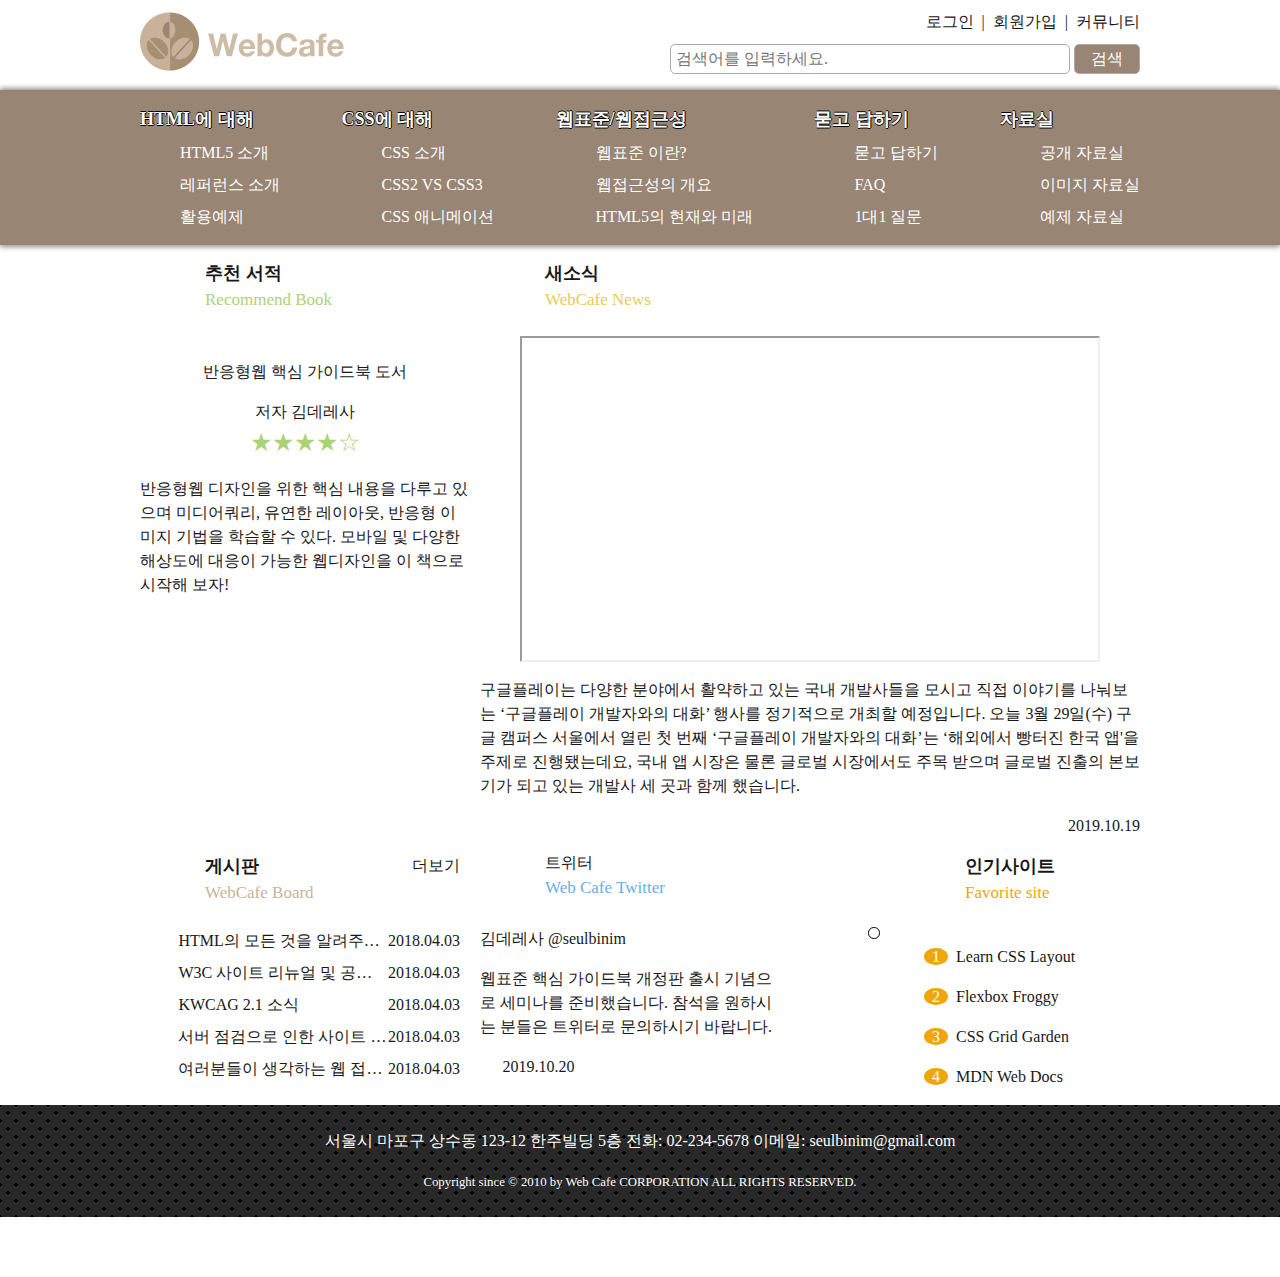
<file: index.html>
<!DOCTYPE html>
<html lang="ko-KR">

<head>
  <meta charset="UTF-8">
  <meta name="viewport" content="width=device-width, initial-scale=1.0">
  <meta http-equiv="X-UA-Compatible" content="ie=edge">
  <title>반응형 웹</title>
  <link href='//spoqa.github.io/spoqa-han-sans/css/SpoqaHanSans-kr.css' rel='stylesheet' type='text/css'>
  <link rel="stylesheet" href="css/fonts.css">
  <link rel="stylesheet" href="css/normalize.css">
  <link rel="stylesheet" href="./css/style.css">
  <!-- <link rel="stylesheet" href="./css/float.css">  -->
  <!-- <link rel="stylesheet" href="./css/grid.css"> -->
  <script src="./js/jquery.min.js" defer></script>
  <script src="./js/menu.js" defer></script>

</head>

<body>
  <div class="container">
    <header class="header">
      <h1 class="logo"><a href="./index.html"><img src="./images/rwd-logo.png" alt="Web Cafe"></a></h1>
      <ul class="member">
        <li><a href="#">로그인</a><span class="bar" aria-hidden="true">|</span></li>
        <li><a href="#">회원가입</a><span class="bar" aria-hidden="true">|</span></li>
        <li><a href="#">커뮤니티</a></li>
      </ul>
      <form action="https://formspree.io/hyang081245@gmail.com" method="POST" class="search">
        <fieldset>
          <legend>검색</legend>
          <input type="search" aria-label="검색어" name="search" required placeholder="검색어를 입력하세요.">
          <button type="submit" class="btn-search">검색</button>
        </fieldset>
      </form>
    </header>

    <nav class="navigation">
      <h2 class="a11y-hidden">메인 메뉴</h2>
      <button class="btn-menubar" aria-label="메뉴열기">
        <span class="menubar menubar-top"></span>
        <span class="menubar menubar-middle"></span>
        <span class="menubar menubar-bottom"></span>
      </button>
      <ul class="menu">
        <li class="menu-list">
          <a href="#" class=" menu-item">HTML에 대해</a>
          <ul class="sub-menu">
            <li><a href="#">HTML5 소개</a></li>
            <li><a href="#">레퍼런스 소개</a></li>
            <li><a href="#">활용예제</a></li>
          </ul>
        </li>
        <li class="menu-list">
          <a class="menu-item">CSS에 대해</a>
          <ul class="sub-menu">
            <li><a href="#">CSS 소개</a></li>
            <li><a href="#">CSS2 VS CSS3</a></li>
            <li><a href="#">CSS 애니메이션</a></li>
          </ul>
        </li>
        <li class="menu-list">
          <a class="menu-item">웹표준/웹접근성</a>
          <ul class="sub-menu">
            <li><a href="#">웹표준 이란?</a></li>
            <li><a href="#">웹접근성의 개요</a></li>
            <li><a href="#">HTML5의 현재와 미래</a></li>
          </ul>
        </li>
        <li class="menu-list">
          <a class="menu-item">묻고 답하기</a>
          <ul class="sub-menu">
            <li><a href="#">묻고 답하기</a></li>
            <li><a href="#">FAQ</a></li>
            <li><a href="#">1대1 질문</a></li>
          </ul>
        </li>
        <li class="menu-list">
          <a class="menu-item">자료실</a>
          <ul class="sub-menu">
            <li><a href="#">공개 자료실</a></li>
            <li><a href="#">이미지 자료실</a></li>
            <li><a href="#">예제 자료실</a></li>
          </ul>
        </li>
      </ul>
    </nav>

    <main class="main">
      <section class="book">
        <h2 class="book-heading ir">
          추천 서적
          <span class="en-block point-color-green">
            Recommend Book
          </span>
        </h2>
        <figure class="book-cover">
          <img class="responsive" src="images/book_rwd.jpg" alt="" aria-labelledby="book-cover-caption" />
          <figcaption id="book-cover-caption">
            반응형웹 핵심 가이드북 도서
          </figcaption>
        </figure>
        <dl class="book-detail">
          <dt>저자</dt>
          <dd>김데레사</dd>
          <dt class="a11y-hidden">평점</dt>
          <dd class="point-color-green" aria-label="5점 만점에 4점">
            <span aria-hidden="true">★★★★☆</span>
          </dd>
        </dl>
        <p class="recommend">
          반응형웹 디자인을 위한 핵심 내용을 다루고 있으며 미디어쿼리, 유연한
          레이아웃, 반응형 이미지 기법을 학습할 수 있다. 모바일 및 다양한
          해상도에 대응이 가능한 웹디자인을 이 책으로 시작해 보자!
        </p>
      </section>

      <section class="news">
        <h2 class="news-heading ir ir-news">
          새소식 <span class="en-block point-color-yellow">WebCafe News</span>
        </h2>
        <figure class="news-video-container">
          <!-- <video class="news-video responsive" poster="media/poster.jpg" controls>
                    <source src="media/stories.mp4" type="video/mp4" />
                    <track
                      src="media/stories-en.vtt"
                      kind="captions"
                      srclang="en"
                      label="English Caption"
                    />
                  </video> -->
          <div class="iframe-container video-16-9">
            <iframe class="iframe-video" src="https://www.youtube.com/embed/0Jw7OBkkfzo" allowfullscreen></iframe>
          </div>
          <figcaption class="a11y-hidden">구글 개발자 이야기</figcaption>
        </figure>
        <p class="news-summary">
          구글플레이는 다양한 분야에서 활약하고 있는 국내 개발사들을 모시고 직접
          이야기를 나눠보는 ‘구글플레이 개발자와의 대화’ 행사를 정기적으로
          개최할 예정입니다. 오늘 3월 29일(수) 구글 캠퍼스 서울에서 열린 첫 번째
          ‘구글플레이 개발자와의 대화’는 ‘해외에서 빵터진 한국 앱'을 주제로
          진행됐는데요, 국내 앱 시장은 물론 글로벌 시장에서도 주목 받으며 글로벌
          진출의 본보기가 되고 있는 개발사 세 곳과 함께 했습니다.
        </p>
        <time class="news-date icon-calendar" datetime="2019-10-19T14:03:23">
          2019.10.19
        </time>
      </section>


      <section class="board">
        <h2 class="board-heading ir ir-board">
          <span id="board"> 게시판</span>
          <span class="en-block point-color-brown">WebCafe Board</span>
        </h2>
        <ul class="board-list">
          <li class="icon-star">
            <a href="#">HTML의 모든 것을 알려주마 샘플 활용법</a>
            <time datetime="2018-04-04T12:34:12">2018.04.03</time>
          </li>
          <li class="icon-star">
            <a href="#">W3C 사이트 리뉴얼 및 공지사항</a>
            <time datetime="2018-04-04T12:34:12">2018.04.03</time>
          </li>
          <li class="icon-star">
            <a href="#">KWCAG 2.1 소식</a>
            <time datetime="2018-04-04T12:34:12">2018.04.03</time>
          </li>
          <li class="icon-star">
            <a href="#">서버 점검으로 인한 사이트 이용안내 입니다.</a>
            <time datetime="2018-04-04T12:34:12">2018.04.03</time>
          </li>
          <li class="icon-star">
            <a href="#">여러분들이 생각하는 웹 접근성에 대해 이야기를 나누어 봅시다.</a>
            <time datetime="2018-04-04T12:34:12">2018.04.03</time>
          </li>
        </ul>
        <a href="#" class="board-more" aria-labelledby="board" title="게시판으로 이동">
          <span class=" icon-plus point-color-brown" aria-hidden="true"></span>더보기</a>
      </section>


      <section class="favorite">
        <h2 class="favorite-heading ir ir-favorite">인기사이트
          <span class="en-block point-color-orange">Favorite site</span>
        </h2>
        <ol class="favorite-list">
          <li><a href="http://ko.learnlayout.com/" target="_blank" title="새창으로 열립니다.">Learn CSS Layout <span
                class="icon-link-ext" aria-hidden="true"></span></a></li>
          <li><a href="http://flexboxfroggy.com/" target="_blank" title="새창으로 열립니다.">Flexbox Froggy <span
                class="icon-link-ext" aria-hidden="true"></span></a></li>
          <li><a href="http://cssgridgarden.com" target="_blank" title="새창으로 열립니다.">CSS Grid Garden <span
                class="icon-link-ext" aria-hidden="true"></span></a></li>
          <li><a href="https://developer.mozilla.org/ko/" target="_blank" title="새창으로 열립니다.">MDN Web Docs <span
                class="icon-link-ext" aria-hidden="true"></span></a></li>
        </ol>
      </section>

      <article class="twitter">

        <h2 class="twitter-headig ir ir-twitter">
          트위터
          <span class="en-block point-color-skyblue">
            Web Cafe Twitter
          </span>
        </h2>
        <div class="twitter-content">
          <dl class="twitter-user">
            <dt class="a11y-hidden">사용자 이름</dt>
            <dd class="twitter-user-name">김데레사</dd>
            <dt class="a11y-hidden">사용자 아이디</dt>
            <dd class="twitter-user-id"><a href="https://twitter.com/@naradesign">@seulbinim</a></dd>
          </dl>
          <figure class="twitter-user-profile">
            <img src="./images/seulbinim.jpg" alt="김데레사" class="responsive circle-photo">
          </figure>
          <p class="twitter-summary">
            웹표준 핵심 가이드북 개정판 출시 기념으로 세미나를 준비했습니다.
            참석을 원하시는 분들은 트위터로 문의하시기 바랍니다.
          </p>
          <time class="twitter-date icon-calendar" datetime="2019-10-20T10:49:17">2019.10.20</time>
        </div>
      </article>
    </main>
    <footer class="footer">
      <address class="address">
        <span>서울시 마포구 상수동 123-12 한주빌딩 5층</span>
        <span>전화: <a href="tel:022345678">02-234-5678</a></span>
        <span>이메일:
          <a href="mailto:seulbinim@gmail.com?subject=문의사항">seulbinim@gmail.com</a></span>
      </address>
      <small class="copyright">
        Copyright since &copy; 2010 by Web Cafe CORPORATION ALL RIGHTS RESERVED.
      </small>
    </footer>
  </div>

</body>

</html>
</file>
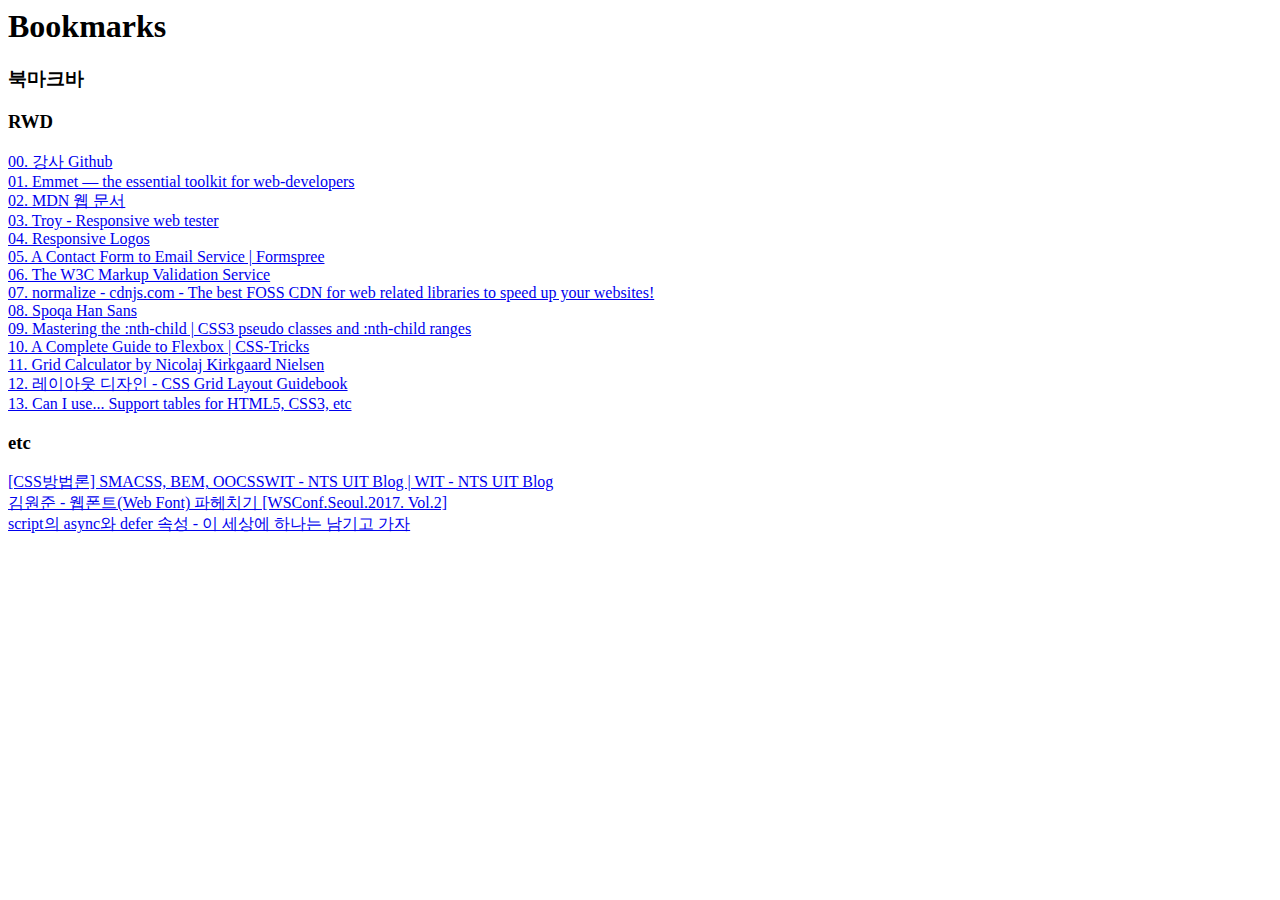
<file: bookmarks.html>
<!DOCTYPE NETSCAPE-Bookmark-file-1>
<!-- This is an automatically generated file.
     It will be read and overwritten.
     DO NOT EDIT! -->
<META HTTP-EQUIV="Content-Type" CONTENT="text/html; charset=UTF-8">
<TITLE>Bookmarks</TITLE>
<H1>Bookmarks</H1>
<DL><p>
    <DT><H3 ADD_DATE="1563756101" LAST_MODIFIED="1563768630" PERSONAL_TOOLBAR_FOLDER="true">북마크바</H3>
    <DL><p>
        <DT><H3 ADD_DATE="1563761244" LAST_MODIFIED="1563942139">RWD</H3>
        <DL><p>
            <DT><A HREF="https://github.com/seulbinim" ADD_DATE="1563761257" ICON="[data-uri]">00. 강사 Github</A>
            <DT><A HREF="https://emmet.io/" ADD_DATE="1563769778" ICON="[data-uri]">01. Emmet — the essential toolkit for web-developers</A>
            <DT><A HREF="https://developer.mozilla.org/ko/" ADD_DATE="1563770226" ICON="[data-uri]">02. MDN 웹 문서</A>
            <DT><A HREF="http://troy.labs.daum.net/" ADD_DATE="1563770446" ICON="[data-uri]">03. Troy - Responsive web tester</A>
            <DT><A HREF="http://responsivelogos.co.uk/" ADD_DATE="1563773575" ICON="[data-uri]">04. Responsive Logos</A>
            <DT><A HREF="https://formspree.io/" ADD_DATE="1563778447" ICON="[data-uri]">05. A Contact Form to Email Service | Formspree</A>
            <DT><A HREF="https://validator.w3.org/" ADD_DATE="1563778905" ICON="[data-uri]">06. The W3C Markup Validation Service</A>
            <DT><A HREF="https://cdnjs.com/libraries/normalize" ADD_DATE="1563779696" ICON="[data-uri]">07. normalize - cdnjs.com - The best FOSS CDN for web related libraries to speed up your websites!</A>
            <DT><A HREF="https://spoqa.github.io/spoqa-han-sans/ko-KR/" ADD_DATE="1563782945" ICON="[data-uri]">08. Spoqa Han Sans</A>
            <DT><A HREF="http://nthmaster.com/" ADD_DATE="1563848822">09. Mastering the :nth-child | CSS3 pseudo classes and :nth-child ranges</A>
            <DT><A HREF="https://css-tricks.com/snippets/css/a-guide-to-flexbox/" ADD_DATE="1563856909" ICON="[data-uri]">10. A Complete Guide to Flexbox | CSS-Tricks</A>
            <DT><A HREF="http://gridcalculator.dk/" ADD_DATE="1563941500" ICON="[data-uri]">11. Grid Calculator by Nicolaj Kirkgaard Nielsen</A>
            <DT><A HREF="https://uid.gitbook.io/css-grid/" ADD_DATE="1563942054" ICON="[data-uri]">12. 레이아웃 디자인 - CSS Grid Layout Guidebook</A>
            <DT><A HREF="https://caniuse.com/" ADD_DATE="1563942139" ICON="[data-uri]">13. Can I use... Support tables for HTML5, CSS3, etc</A>
        </DL><p>
        <DT><H3 ADD_DATE="1563768627" LAST_MODIFIED="1563941500">etc</H3>
        <DL><p>
            <DT><A HREF="https://wit.nts-corp.com/2015/04/16/3538" ADD_DATE="1563768630">[CSS방법론] SMACSS, BEM, OOCSSWIT - NTS UIT Blog | WIT - NTS UIT Blog</A>
            <DT><A HREF="https://www.slideshare.net/wsconf/web-font-wsconfseoul2017-vol2?qid=e026bf99-c1f5-4b4d-a59c-b1207004c779&v=&b=&from_search=1" ADD_DATE="1563783510" ICON="[data-uri]">김원준 - 웹폰트(Web Font) 파헤치기 [WSConf.Seoul.2017. Vol.2]</A>
            <DT><A HREF="https://blog.asamaru.net/2017/05/04/script-async-defer/" ADD_DATE="1563869286" ICON="[data-uri]">script의 async와 defer 속성 - 이 세상에 하나는 남기고 가자</A>
        </DL><p>
    </DL><p>
</DL><p>
</file>
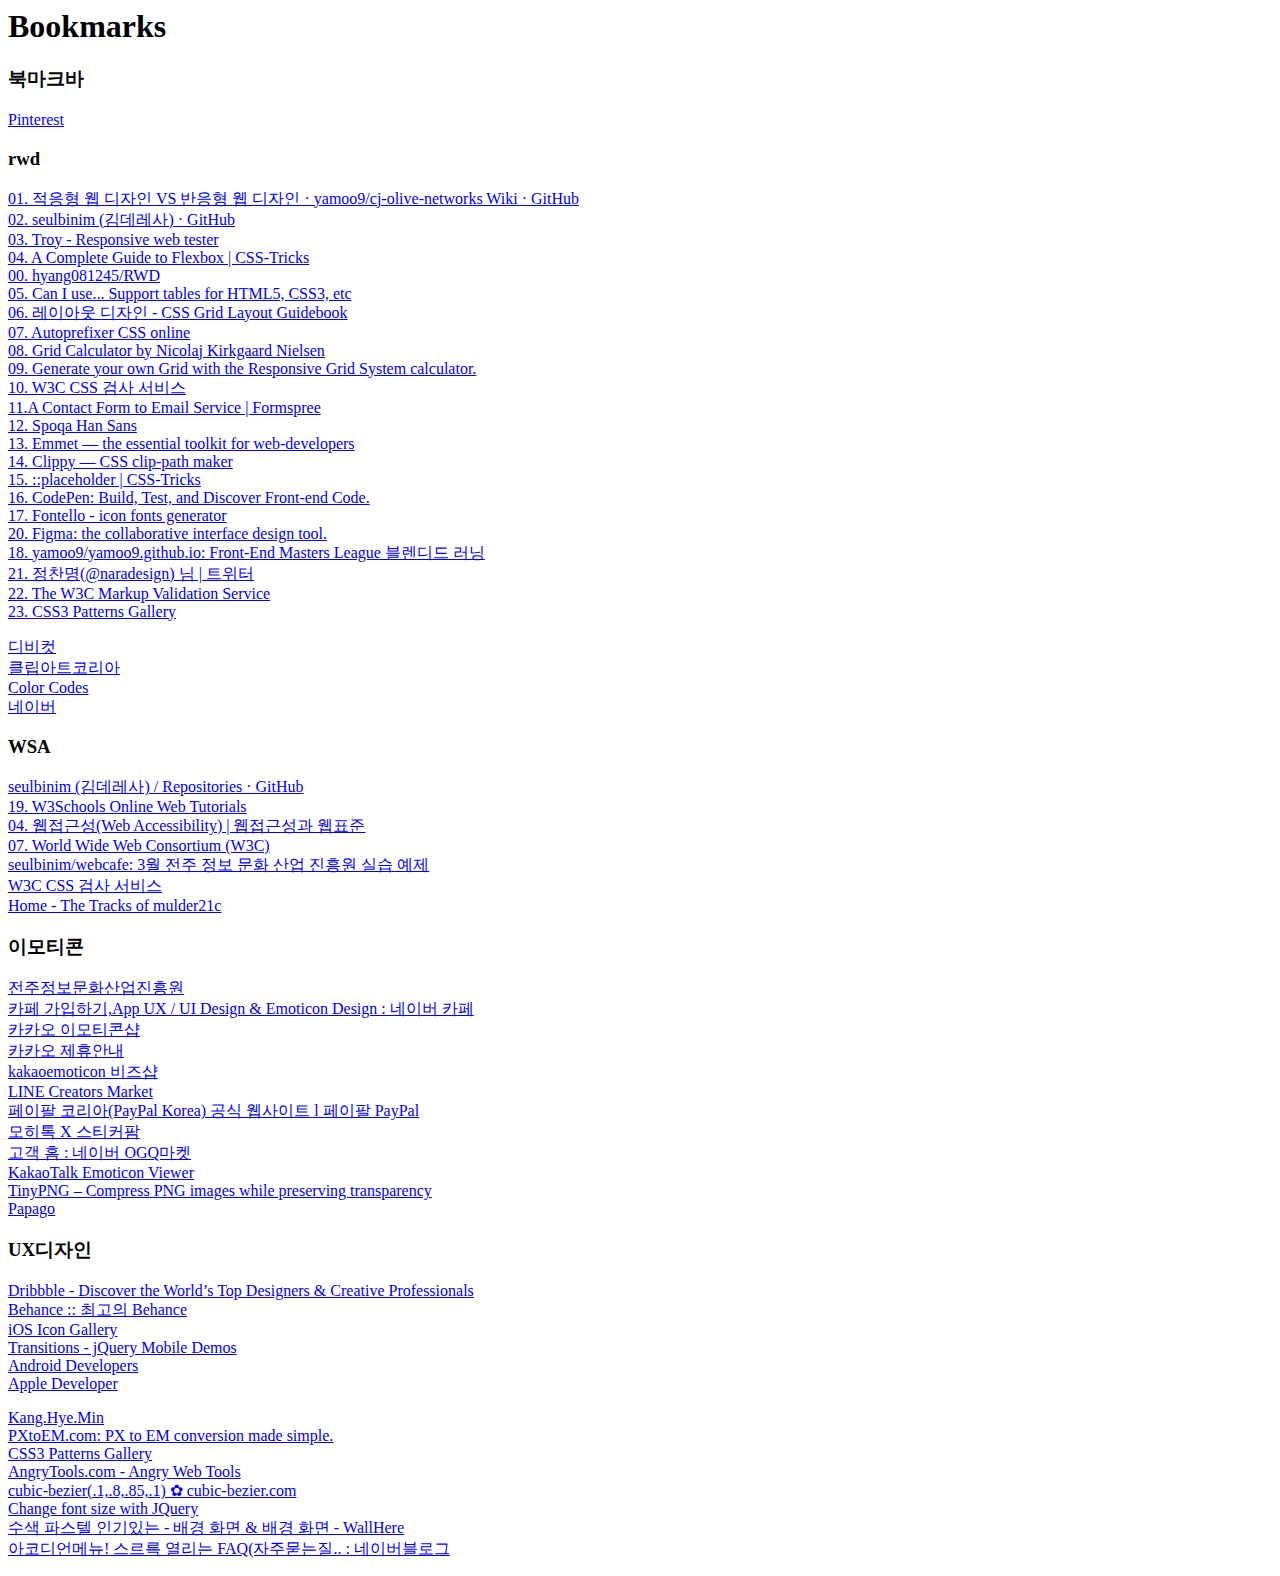
<file: bookmarks_19. 10. 20..html>
<!DOCTYPE NETSCAPE-Bookmark-file-1>
<!-- This is an automatically generated file.
     It will be read and overwritten.
     DO NOT EDIT! -->
<META HTTP-EQUIV="Content-Type" CONTENT="text/html; charset=UTF-8">
<TITLE>Bookmarks</TITLE>
<H1>Bookmarks</H1>
<DL><p>
    <DT><H3 ADD_DATE="1552104077" LAST_MODIFIED="1570261216" PERSONAL_TOOLBAR_FOLDER="true">북마크바</H3>
    <DL><p>
        <DT><A HREF="https://www.pinterest.co.kr/search/pins/?q=%ED%99%88%ED%8E%98%EC%9D%B4%EC%A7%80&rs=typed&term_meta[]=%ED%99%88%ED%8E%98%EC%9D%B4%EC%A7%80%7Ctyped" ADD_DATE="1539847308" ICON="[data-uri]">Pinterest</A>
        <DT><H3 ADD_DATE="1570250336" LAST_MODIFIED="1571543565">rwd</H3>
        <DL><p>
            <DT><A HREF="https://github.com/yamoo9/cj-olive-networks/wiki/%EC%A0%81%EC%9D%91%ED%98%95-%EC%9B%B9-%EB%94%94%EC%9E%90%EC%9D%B8-VS-%EB%B0%98%EC%9D%91%ED%98%95-%EC%9B%B9-%EB%94%94%EC%9E%90%EC%9D%B8" ADD_DATE="1570250345" ICON="[data-uri]">01. 적응형 웹 디자인 VS 반응형 웹 디자인 · yamoo9/cj-olive-networks Wiki · GitHub</A>
            <DT><A HREF="https://github.com/seulbinim" ADD_DATE="1570252932" ICON="[data-uri]">02. seulbinim (김데레사) · GitHub</A>
            <DT><A HREF="http://troy.labs.daum.net/" ADD_DATE="1570261216" ICON="[data-uri]">03. Troy - Responsive web tester</A>
            <DT><A HREF="https://css-tricks.com/snippets/css/a-guide-to-flexbox/" ADD_DATE="1570264005" ICON="[data-uri]">04. A Complete Guide to Flexbox | CSS-Tricks</A>
            <DT><A HREF="https://github.com/hyang081245/RWD" ADD_DATE="1570266643" ICON="[data-uri]">00. hyang081245/RWD</A>
            <DT><A HREF="https://caniuse.com/" ADD_DATE="1570327051" ICON="[data-uri]">05. Can I use... Support tables for HTML5, CSS3, etc</A>
            <DT><A HREF="https://uid.gitbook.io/css-grid/" ADD_DATE="1570328264" ICON="[data-uri]">06. 레이아웃 디자인 - CSS Grid Layout Guidebook</A>
            <DT><A HREF="https://autoprefixer.github.io/" ADD_DATE="1570333374" ICON="[data-uri]">07. Autoprefixer CSS online</A>
            <DT><A HREF="http://gridcalculator.dk/#/1600/8/24/0" ADD_DATE="1570335235" ICON="[data-uri]">08. Grid Calculator by Nicolaj Kirkgaard Nielsen</A>
            <DT><A HREF="http://www.responsivegridsystem.com/calculator/" ADD_DATE="1570335335" ICON="[data-uri]">09. Generate your own Grid with the Responsive Grid System calculator.</A>
            <DT><A HREF="https://jigsaw.w3.org/css-validator/" ADD_DATE="1570336609" ICON="[data-uri]">10. W3C CSS 검사 서비스</A>
            <DT><A HREF="https://formspree.io/" ADD_DATE="1552782969" ICON="[data-uri]">11.A Contact Form to Email Service | Formspree</A>
            <DT><A HREF="https://spoqa.github.io/spoqa-han-sans/ko-KR/" ADD_DATE="1570862647" ICON="[data-uri]">12. Spoqa Han Sans</A>
            <DT><A HREF="https://emmet.io/" ADD_DATE="1570865747" ICON="[data-uri]">13. Emmet — the essential toolkit for web-developers</A>
            <DT><A HREF="https://bennettfeely.com/clippy/" ADD_DATE="1570867011" ICON="[data-uri]">14. Clippy — CSS clip-path maker</A>
            <DT><A HREF="https://css-tricks.com/almanac/selectors/p/placeholder/" ADD_DATE="1570868953" ICON="[data-uri]">15. ::placeholder | CSS-Tricks</A>
            <DT><A HREF="https://codepen.io/" ADD_DATE="1570938265" ICON="[data-uri]">16. CodePen: Build, Test, and Discover Front-end Code.</A>
            <DT><A HREF="http://fontello.com/" ADD_DATE="1570940551" ICON="[data-uri]">17. Fontello - icon fonts generator</A>
            <DT><A HREF="https://www.figma.com/" ADD_DATE="1571458751" ICON="[data-uri]">20. Figma: the collaborative interface design tool.</A>
            <DT><A HREF="https://github.com/yamoo9/yamoo9.github.io" ADD_DATE="1571459324" ICON="[data-uri]">18. yamoo9/yamoo9.github.io: Front-End Masters League 블렌디드 러닝</A>
            <DT><A HREF="https://twitter.com/@naradesign" ADD_DATE="1571535840" ICON="[data-uri]">21. 정찬명(@naradesign) 님 | 트위터</A>
            <DT><A HREF="https://validator.w3.org/" ADD_DATE="1552783875" ICON="[data-uri]">22. The W3C Markup Validation Service</A>
            <DT><A HREF="https://leaverou.github.io/css3patterns/" ADD_DATE="1571543565">23. CSS3 Patterns Gallery</A>
        </DL><p>
        <DT><A HREF="https://www.dbcut.com/bbs/index.php" ADD_DATE="1540775462">디비컷</A>
        <DT><A HREF="http://www.clipartkorea.co.kr/main/index.php" ADD_DATE="1545875792" ICON="[data-uri]">클립아트코리아</A>
        <DT><A HREF="https://html-color-codes.info/" ADD_DATE="1549850970" ICON="[data-uri]">Color Codes</A>
        <DT><A HREF="https://www.naver.com/" ADD_DATE="1549946152" ICON="[data-uri]">네이버</A>
        <DT><H3 ADD_DATE="1552105004" LAST_MODIFIED="1552796200">WSA</H3>
        <DL><p>
            <DT><A HREF="https://github.com/seulbinim?tab=repositories" ADD_DATE="1552104979" ICON="[data-uri]">seulbinim (김데레사) / Repositories · GitHub</A>
            <DT><A HREF="https://www.w3schools.com/" ADD_DATE="1552114432" ICON="[data-uri]">19. W3Schools Online Web Tutorials</A>
            <DT><A HREF="https://seulbinim.github.io/WSA/accessibility.html#%EC%9B%B9%EC%A0%91%EA%B7%BC%EC%84%B1%EC%9D%98-%EA%B0%9C%EC%9A%94" ADD_DATE="1552178549" ICON="[data-uri]">04. 웹접근성(Web Accessibility) | 웹접근성과 웹표준</A>
            <DT><A HREF="https://www.w3.org/" ADD_DATE="1552194541" ICON="[data-uri]">07. World Wide Web Consortium (W3C)</A>
            <DT><A HREF="https://github.com/seulbinim/webcafe" ADD_DATE="1552783086" ICON="[data-uri]">seulbinim/webcafe: 3월 전주 정보 문화 산업 진흥원 실습 예제</A>
            <DT><A HREF="https://jigsaw.w3.org/css-validator/#validate_by_upload" ADD_DATE="1552784853" ICON="[data-uri]">W3C CSS 검사 서비스</A>
            <DT><A HREF="https://mulder21c.github.io/" ADD_DATE="1552796200" ICON="[data-uri]">Home - The Tracks of mulder21c</A>
        </DL><p>
        <DT><H3 ADD_DATE="1552277684" LAST_MODIFIED="1556085652">이모티콘</H3>
        <DL><p>
            <DT><A HREF="http://www.jica.or.kr/2016/inner.php?sMenu=main" ADD_DATE="1552277742" ICON="[data-uri]">전주정보문화산업진흥원</A>
            <DT><A HREF="https://cafe.naver.com/032cafe" ADD_DATE="1552277857" ICON="[data-uri]">카페 가입하기,App UX / UI Design &amp; Emoticon Design : 네이버 카페</A>
            <DT><A HREF="https://e.kakao.com/" ADD_DATE="1552281110" ICON="[data-uri]">카카오 이모티콘샵</A>
            <DT><A HREF="https://with.kakao.com/store/index" ADD_DATE="1552282156" ICON="[data-uri]">카카오 제휴안내</A>
            <DT><A HREF="https://bizemoticon.kakao.com/" ADD_DATE="1552282010" ICON="[data-uri]">kakaoemoticon 비즈샵</A>
            <DT><A HREF="https://creator.line.me/ko/" ADD_DATE="1552282403" ICON="[data-uri]">LINE Creators Market</A>
            <DT><A HREF="https://www.paypal.com/kr/webapps/mpp/home" ADD_DATE="1552283382" ICON="[data-uri]">페이팔 코리아(PayPal Korea) 공식 웹사이트 l 페이팔 PayPal</A>
            <DT><A HREF="https://stickerfarm.mojitok.com/" ADD_DATE="1552350504" ICON="[data-uri]">모히톡 X 스티커팜</A>
            <DT><A HREF="http://ogqmarket.naver.com/" ADD_DATE="1552351211" ICON="[data-uri]">고객 홈 : 네이버 OGQ마켓</A>
            <DT><A HREF="https://emoticonstudio.kakao.com/emoticon_viewer" ADD_DATE="1552453988">KakaoTalk Emoticon Viewer</A>
            <DT><A HREF="https://tinypng.com/" ADD_DATE="1553495771" ICON="[data-uri]">TinyPNG – Compress PNG images while preserving transparency</A>
            <DT><A HREF="https://papago.naver.com/" ADD_DATE="1555310235" ICON="[data-uri]">Papago</A>
        </DL><p>
        <DT><H3 ADD_DATE="1552979216" LAST_MODIFIED="1558325973">UX디자인</H3>
        <DL><p>
            <DT><A HREF="https://dribbble.com/" ADD_DATE="1552979262" ICON="[data-uri]">Dribbble - Discover the World’s Top Designers &amp; Creative Professionals</A>
            <DT><A HREF="https://www.behance.net/" ADD_DATE="1552979341" ICON="[data-uri]">Behance :: 최고의 Behance</A>
            <DT><A HREF="https://www.iosicongallery.com/" ADD_DATE="1553063667" ICON="[data-uri]">iOS Icon Gallery</A>
            <DT><A HREF="http://demos.jquerymobile.com/1.3.2/widgets/transitions/" ADD_DATE="1553228956" ICON="[data-uri]">Transitions - jQuery Mobile Demos</A>
            <DT><A HREF="https://developer.android.com/" ADD_DATE="1556085652" ICON="[data-uri]">Android Developers</A>
            <DT><A HREF="https://developer.apple.com/" ADD_DATE="1556245565" ICON="[data-uri]">Apple Developer</A>
        </DL><p>
        <DT><A HREF="file:///C:/Users/User/Desktop/work/index.html" ADD_DATE="1553668429" ICON="[data-uri]">Kang.Hye.Min</A>
        <DT><A HREF="http://pxtoem.com/" ADD_DATE="1558417371">PXtoEM.com: PX to EM conversion made simple.</A>
        <DT><A HREF="https://leaverou.github.io/css3patterns/#" ADD_DATE="1558936313">CSS3 Patterns Gallery</A>
        <DT><A HREF="http://angrytools.com/" ADD_DATE="1558936338" ICON="[data-uri]">AngryTools.com - Angry Web Tools</A>
        <DT><A HREF="https://cubic-bezier.com/#.1,.8,.85,.1" ADD_DATE="1559025854" ICON="[data-uri]">cubic-bezier(.1,.8,.85,.1) ✿ cubic-bezier.com</A>
        <DT><A HREF="https://codepen.io/onur_kaplan/pen/EXqgpW" ADD_DATE="1560326097" ICON="[data-uri]">Change font size with JQuery</A>
        <DT><A HREF="https://wallhere.com/ko/wallpapers?q=%ED%8C%8C%EC%8A%A4%ED%85%94" ADD_DATE="1561363762" ICON="[data-uri]">수색 파스텔 인기있는 - 배경 화면 &amp; 배경 화면 - WallHere</A>
        <DT><A HREF="https://blog.naver.com/co-nam/221469007180" ADD_DATE="1561970751" ICON="[data-uri]">아코디언메뉴! 스르륵 열리는 FAQ(자주묻는질.. : 네이버블로그</A>
    </DL><p>
</DL><p>
</file>
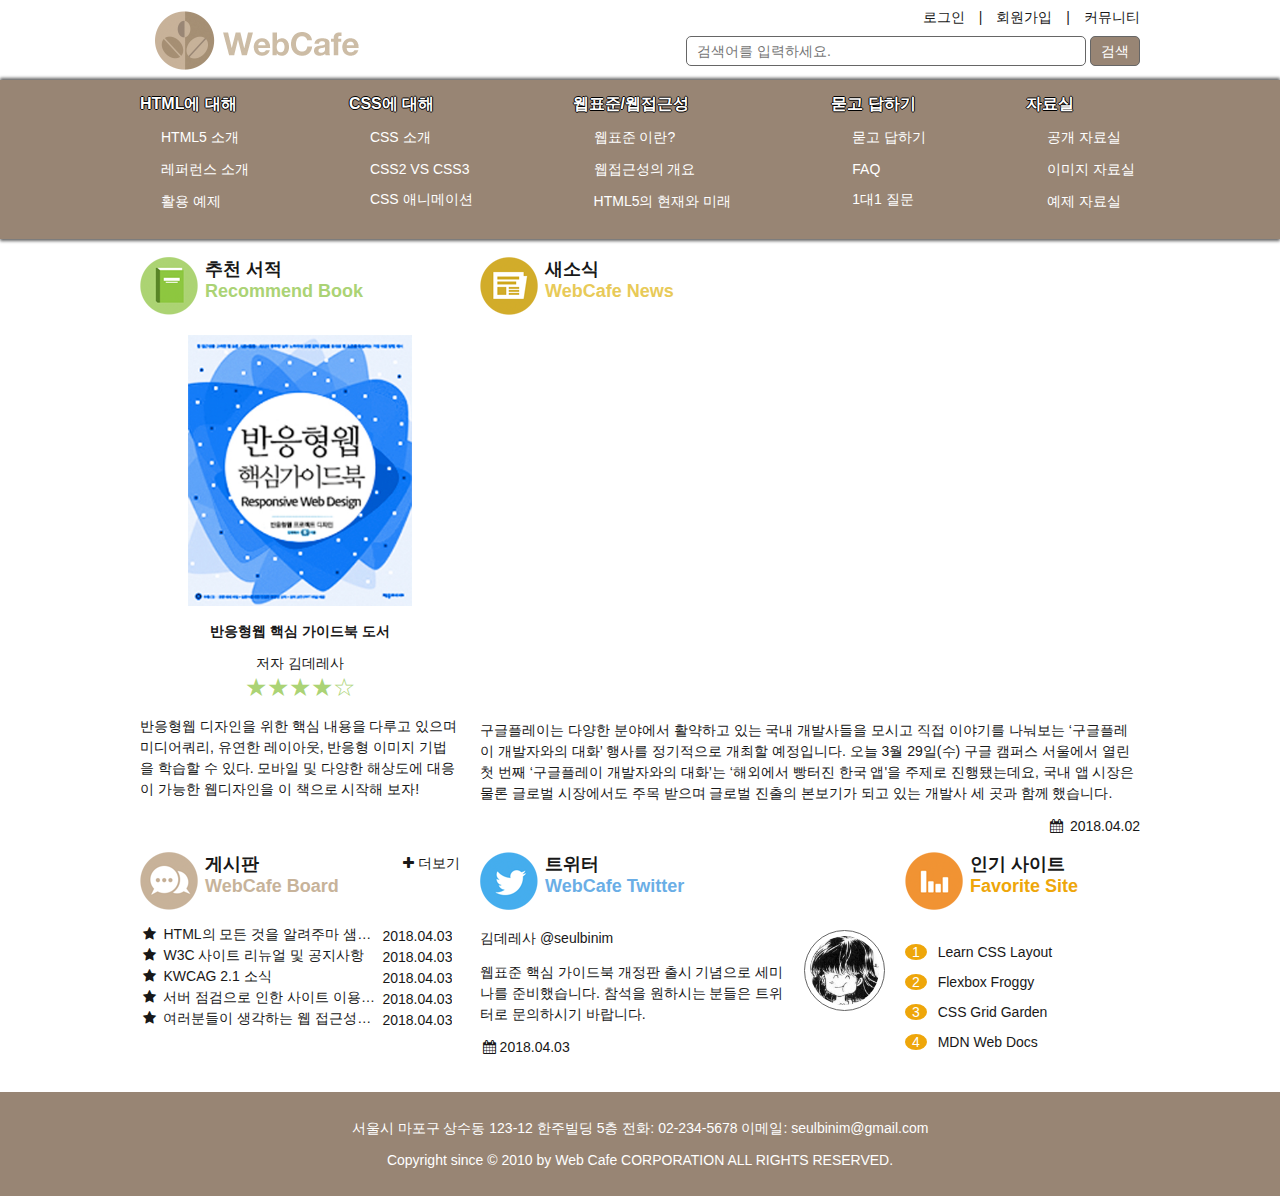
<file: webcafe.html>
<!DOCTYPE html>
<html lang="ko-KR">
  <head>
    <meta charset="UTF-8" />
    <meta name="viewport" content="width=device-width, initial-scale=1.0" />
    <meta http-equiv="X-UA-Compatible" content="ie=edge" />
    <title>웹카페 - 반응형 웹(RWD)</title>
    <link rel="stylesheet" href="./css/webcafe.css" />
    <script src="./js/jquery.min.js" defer></script>
    <script src="./js/webcafe.js" defer></script>
  </head>
  <body>
    <header class="header">
      <h1 class="logo">
        <a href="index.html"
          ><img src="./images/rwd-logo.png" alt="Web Cafe"
        /></a>
      </h1>
      <ul class="member">
        <li><a href="#">로그인</a></li>
        <li><a href="#">회원가입</a></li>
        <li><a href="#">커뮤니티</a></li>
      </ul>
      <form
        action="https://formspree.io/seulbinim@gmail.com"
        method="POST"
        class="search-form"
      >
        <fieldset>
          <legend>검색 폼</legend>
          <label for="search" class="a11y-hidden">검색어</label>
          <input
            type="search"
            id="search"
            placeholder="검색어를 입력하세요."
            required
            name="keyword"
          />
          <button class="btn-search" type="submit">검색</button>
          <!-- <a class="btn-search" href="#" role="button">검색</a> -->
        </fieldset>
      </form>
    </header>
    <nav class="navigation">
      <h2 class="a11y-hidden">메인 메뉴</h2>
      <button class="btn-menubar" aria-label="메인메뉴 열기">
        <span class="menubar menubar-top"></span>
        <span class="menubar menubar-middle"></span>
        <span class="menubar menubar-bottom"></span>
      </button>
      <ul class="menu">
        <li class="menu-list">
          <span class="menu-item">HTML에 대해</span>
          <ul class="sub-menu">
            <li><a href="http://www.multicampus.co.kr/">HTML5 소개</a></li>
            <li><a href="#">레퍼런스 소개</a></li>
            <li><a href="#">활용 예제</a></li>
          </ul>
        </li>
        <li class="menu-list">
          <span class="menu-item">CSS에 대해</span>
          <ul class="sub-menu">
            <li><a href="#">CSS 소개</a></li>
            <li><a href="#">CSS2 VS CSS3</a></li>
            <li><a href="#">CSS 애니메이션</a></li>
          </ul>
        </li>
        <li class="menu-list">
          <span class="menu-item">웹표준/웹접근성</span>
          <ul class="sub-menu">
            <li><a href="#">웹표준 이란?</a></li>
            <li><a href="#">웹접근성의 개요</a></li>
            <li><a href="#">HTML5의 현재와 미래</a></li>
          </ul>
        </li>
        <li class="menu-list">
          <span class="menu-item">묻고 답하기</span>
          <ul class="sub-menu">
            <li><a href="#">묻고 답하기</a></li>
            <li><a href="#">FAQ</a></li>
            <li><a href="#">1대1 질문</a></li>
          </ul>
        </li>
        <li class="menu-list">
          <span class="menu-item">자료실</span>
          <ul class="sub-menu">
            <li><a href="#">공개 자료실</a></li>
            <li><a href="#">이미지 자료실</a></li>
            <li><a href="#">예제 자료실</a></li>
          </ul>
        </li>
      </ul>
    </nav>
    <main class="main">
      <section class="recommend-book">
        <h2 class="recommend-book-heading main-section-heading">
          추천 서적
          <span class="en-heading">
            Recommend Book
          </span>
        </h2>
        <figure class="recommend-book-cover">
          <img
            class="rwd-img"
            src="images/book_rwd.jpg"
            alt=""
            aria-labelledby="cover-caption"
          />
          <figcaption id="cover-caption">
            반응형웹 핵심 가이드북 도서
          </figcaption>
        </figure>
        <dl class="recommend-book-detail">
          <dt class="recommend-book-author">저자</dt>
          <dd class="recommend-book-author-name">김데레사</dd>
          <dt class="a11y-hidden">평점</dt>
          <dd class="recommend-book-grade" aria-label="5점 만점에 4점">
            <span aria-hidden="true">★★★★☆</span>
          </dd>
        </dl>
        <p class="recommend-book-summary">
          반응형웹 디자인을 위한 핵심 내용을 다루고 있으며 미디어쿼리, 유연한
          레이아웃, 반응형 이미지 기법을 학습할 수 있다. 모바일 및 다양한
          해상도에 대응이 가능한 웹디자인을 이 책으로 시작해 보자!
        </p>
      </section>
      <section class="news">
        <h2 class="news-heading main-section-heading">
          새소식 <span class="en-heading">WebCafe News</span>
        </h2>
        <figure class="news-container">
          <!-- <video class="news-video rwd-img" poster="media/poster.jpg" controls>
            <source src="media/stories.mp4" type="video/mp4" />
            <track
              src="media/stories-en.vtt"
              kind="captions"
              srclang="en"
              label="English Caption"
            />
          </video> -->
          <div class="iframe-container">
            <iframe
              class="rwd-iframe"
              src="https://www.youtube.com/embed/0Jw7OBkkfzo"
              allowfullscreen
            ></iframe>
          </div>
          <figcaption class="a11y-hidden">구글 개발자 이야기</figcaption>
        </figure>
        <p class="news-summary">
          구글플레이는 다양한 분야에서 활약하고 있는 국내 개발사들을 모시고 직접
          이야기를 나눠보는 ‘구글플레이 개발자와의 대화’ 행사를 정기적으로
          개최할 예정입니다. 오늘 3월 29일(수) 구글 캠퍼스 서울에서 열린 첫 번째
          ‘구글플레이 개발자와의 대화’는 ‘해외에서 빵터진 한국 앱'을 주제로
          진행됐는데요, 국내 앱 시장은 물론 글로벌 시장에서도 주목 받으며 글로벌
          진출의 본보기가 되고 있는 개발사 세 곳과 함께 했습니다.
        </p>
        <time class="news-date icon-calendar" datetime="2018-04-02T14:37:23">
          2018.04.02
        </time>
      </section>
      <section class="board">
        <h2 class="board-heading main-section-heading" id="board">
          게시판
          <span class="en-heading">WebCafe Board</span>
        </h2>
        <ul class="board-list">
          <li class="icon-star">
            <a href="#">HTML의 모든 것을 알려주마 샘플 활용법</a>
            <time datetime="2018-04-04T12:34:12">2018.04.03</time>
          </li>
          <li class="icon-star">
            <a href="#">W3C 사이트 리뉴얼 및 공지사항</a>
            <time datetime="2018-04-04T12:34:12">2018.04.03</time>
          </li>
          <li class="icon-star">
            <a href="#">KWCAG 2.1 소식</a>
            <time datetime="2018-04-04T12:34:12">2018.04.03</time>
          </li>
          <li class="icon-star">
            <a href="#">서버 점검으로 인한 사이트 이용안내 입니다.</a>
            <time datetime="2018-04-04T12:34:12">2018.04.03</time>
          </li>
          <li class="icon-star">
            <a href="#"
              >여러분들이 생각하는 웹 접근성에 대해 이야기를 나누어 봅시다.</a
            >
            <time datetime="2018-04-04T12:34:12">2018.04.03</time>
          </li>
        </ul>
        <a href="#" class="board-more icon-plus" aria-labelledby="board"
          >더보기</a
        >
      </section>
      <section class="favorite-site">
        <h2 class="favorite-site-heading main-section-heading">
          인기 사이트<span class="en-heading">Favorite Site</span>
        </h2>
        <ol class="favorite-site-list">
          <li>
            <a href="http://ko.learnlayout.com/" target="_blank"
              >Learn CSS Layout</a
            >
          </li>
          <li>
            <a href="http://flexboxfroggy.com/" target="_blank"
              >Flexbox Froggy</a
            >
          </li>
          <li>
            <a href="http://cssgridgarden.com/" target="_blank"
              >CSS Grid Garden</a
            >
          </li>
          <li>
            <a href="https://developer.mozilla.org/ko/" target="_blank"
              >MDN Web Docs</a
            >
          </li>
        </ol>
      </section>
      <article class="twitter">
        <h2 class="twitter-heading main-section-heading">
          트위터<span class="en-heading">WebCafe Twitter</span>
        </h2>
        <div class="twitter-content">
          <dl class="twitter-user-info">
            <dt class="a11y-hidden">사용자 이름</dt>
            <dd class="twitter-user-name">김데레사</dd>
            <dt class="a11y-hidden">사용자 아이디</dt>
            <dd class="twitter-user-id">
              <a href="http://twitter.com/seulbinim">@seulbinim</a>
            </dd>
          </dl>
          <figure class="twitter-profile">
            <img
              src="images/seulbinim.jpg"
              alt=""
              class="twitter-thumbnail rwd-img"
            />
            <figcaption class="a11y-hidden">사용자 프로필</figcaption>
          </figure>
          <p class="twitter-summary">
            웹표준 핵심 가이드북 개정판 출시 기념으로 세미나를 준비했습니다.
            참석을 원하시는 분들은 트위터로 문의하시기 바랍니다.
          </p>
          <time
            class="twitter-date icon-calendar"
            datetime="2018-04-03T16:09:28"
            >2018.04.03</time
          >
        </div>
      </article>
    </main>
    <footer class="footer">
      <address class="address">
        <span>서울시 마포구 상수동 123-12 한주빌딩 5층</span>
        <span>전화: <a href="tel:022345678">02-234-5678</a></span>
        <span
          >이메일:
          <a href="mailto:seulbinim@gmail.com?subject=문의사항"
            >seulbinim@gmail.com</a
          ></span
        >
      </address>
      <small class="copyright">
        Copyright since &copy; 2010 by Web Cafe CORPORATION ALL RIGHTS RESERVED.
      </small>
    </footer>
  </body>
</html>
</file>
<file: css/fonts.css>
@font-face {
  font-family: 'fontello';
  src: url('font/fontello.eot?90817840');
  src: url('font/fontello.eot?90817840#iefix') format('embedded-opentype'),
       url('font/fontello.woff2?90817840') format('woff2'),
       url('font/fontello.woff?90817840') format('woff'),
       url('font/fontello.ttf?90817840') format('truetype'),
       url('font/fontello.svg?90817840#fontello') format('svg');
  font-weight: normal;
  font-style: normal;
}
/* Chrome hack: SVG is rendered more smooth in Windozze. 100% magic, uncomment if you need it. */
/* Note, that will break hinting! In other OS-es font will be not as sharp as it could be */
/*
@media screen and (-webkit-min-device-pixel-ratio:0) {
  @font-face {
    font-family: 'fontello';
    src: url('../font/fontello.svg?90817840#fontello') format('svg');
  }
}
*/
 
 [class^="icon-"]:before, [class*=" icon-"]:before {
  font-family: "fontello";
  font-style: normal;
  font-weight: normal;
  speak: none;
 
  display: inline-block;
  text-decoration: inherit;
  width: 1em;
  margin-right: .2em;
  text-align: center;
  /* opacity: .8; */
 
  /* For safety - reset parent styles, that can break glyph codes*/
  font-variant: normal;
  text-transform: none;
 
  /* fix buttons height, for twitter bootstrap */
  line-height: 1em;
 
  /* Animation center compensation - margins should be symmetric */
  /* remove if not needed */
  margin-left: .2em;
 
  /* you can be more comfortable with increased icons size */
  /* font-size: 120%; */
 
  /* Font smoothing. That was taken from TWBS */
  -webkit-font-smoothing: antialiased;
  -moz-osx-font-smoothing: grayscale;
 
  /* Uncomment for 3D effect */
  /* text-shadow: 1px 1px 1px rgba(127, 127, 127, 0.3); */
}
 
.icon-search:before { content: '\e800'; } /* '' */
.icon-star:before { content: '\e801'; } /* '' */
.icon-plus:before { content: '\e802'; } /* '' */
.icon-minus:before { content: '\e803'; } /* '' */
.icon-export:before { content: '\e804'; } /* '' */
.icon-calendar:before { content: '\e805'; } /* '' */
.icon-link-ext:before { content: '\f08e'; } /* '' */
.icon-quote-left:before { content: '\f10d'; } /* '' */
.icon-quote-right:before { content: '\f10e'; } /* '' */
.icon-circle:before { content: '\f111'; } /* '' */
.icon-dot-circled:before { content: '\f192'; } /* '' */
.icon-git-squared:before { content: '\f1d2'; } /* '' */
</file>
<file: css/style.css>
@charset "utf-8";


*, *::before, *::after {
  box-sizing: border-box; 
  font-family: 'Spoqa Han Sans', 'Sans-serif'; 
}
html {
  font-size: 10px;
}
body{
  font-weight: 300;
  font-size: 1.6rem;
  color: #181818;
  background-color: #fff;
  line-height: 1.5;
}
a {
  text-decoration: none;
  color: inherit;
}
/*제목초기화*/
h1, h2, h3, h4, h5, h6{
  font-size: 1em;
  font-weight: 300;
}
fieldset{
  border: 0;
  margin: 0;
  padding: 0;
}
/*공통 숨김 콘텐츠*/
legend, .a11y-hidden{
  background: pink;
  position: absolute;
  width: 1px;
  height: 1px;
  margin: -1px;
  overflow: hidden;
  clip-path: polygon(0 0, 0 0, 0 0)
}

/*공통스타일 모듈*/

.responsive{
  max-width: 100%;
  height: auto;
}
.en-block{
  font-weight: 400;
  font-size: 1.7rem;
  display: block;
}
.ir{
  background:url(./images/sprite_main.png) no-repeat;
  padding-left: 65px;
  min-height: 60px;
}
.ir-book{
  background-position: 0 0;
}
.ir-news{
  background-position: 0 -230px;
}
.ir-board{
  background-position: 0 -115px;
}
.ir-favorite{
  background-position: 0 -345px;
}
.ir-twitter{
  background-position: 0 -460px;
}

.point-color-green{
  color: #abd375;
}
.point-color-yellow{
  color: #e8ca58;
}
.point-color-brown{
  color: #c7b39a;
}
.point-color-skyblue{
  color: #6aaee6;
}
.point-color-orange{
  color: #eea60a;
}

.iframe-container{
  width: 100%;
  height: 0 !important;
  position: relative;
}
.video-4-3{
  padding-top: 75%;
}
.video-16-9{
  padding-top: 56.25%;
}
.video-21-9{
  padding-top: 42.857142857142854%;
}
.iframe-video{
  position: absolute;
  top: 0;
  left: 0;
  width: 100%;
  height: 100%;
}
/*둥근 원으로 이미지를 스타일링하기*/
.circle-photo{
  display: block;
  border: 1px solid #000;
  padding: 0.3em;
  border-radius: 50%;
}





/*all divice*/
.container{
  display: flex;
  flex-flow: row wrap;
}

.header, .navigation, .main, .footer{
  width: 100%;
}

/*공통헤더*/

.header{
padding-bottom: 1em;
  display: flex;
  flex-flow: row wrap;
}
.logo, .member, .search{
  width: 100%;
}
/*공통 멤버*/
.member{
  display: flex;
  justify-content: flex-end;
  order: -1;
  margin: 0;
  list-style: none;
  padding: 2px 0;
}
.member a{
  display: inline-block;
  padding: 0.5em 0;
}
/*공통로고*/
.logo{
}
/*공통검색*/
.search{
  order: 1;
}
input[type="search"], .btn-search{
  vertical-align: top;
}
input[type="search"]{
  border: 1px solid #aaa;
  border-radius: 5px;
  padding: 2px 5px;
 height: 30px;
}

input[type="search"]:focus::-webkit-input-placeholder { /* Chrome/Opera/Safari */
  color: transparent;
}
input[type="search"]:focus::-moz-placeholder { /* Firefox 19+ */
  color: transparent;
}
input[type="search"]:focus:-ms-input-placeholder { /* IE 10+ */
  color: transparent;
}
input[type="search"]:focus:-moz-placeholder { /* Firefox 18- */
  color: transparent;
}

/*공통메인*/
.main{
  display: flex;
  flex-flow: row wrap; 
}
.book, .news, .board, .favorite, .twitter{
  width: 100%;
}
.main [class*="-heading"]{
  font-weight: 700;
  font-size: 1.8rem;
}


/*공통 추천서적*/
.book-cover{
  text-align: center;
  font-weight: 400;
}
.book-detail{
  text-align: center;
}
.book-detail *{
  margin: 0;
  display: inline;
}
.book-detail [aria-label]{
  display: block;
  font-size: 2.5rem;
}
/*공통 새소식*/
.news-date{
  display: block;
  text-align: right;
}

/*공통 게시판*/
.board{
  position: relative;
}
.board-list{
list-style: none;
padding-left: 1em;
}
.board-list li{
  margin-top: 0.5em;
  display: flex;
  align-items: center;
}

.board-list li > :nth-child(1){
flex: 1 0 0;
white-space: nowrap;
overflow: hidden;
text-overflow: ellipsis;
}
.board-more{
  position: absolute;
  top: 1em;
  right: 0;
}





/*공통 인기 사이트*/
.favorite-list{
  list-style-type: none;
  overflow: hidden;
  padding-left: 1.5em;
  counter-reset: number;
}
.favorite-list li{
  margin-top: 1em;
  counter-increment: number;
  }
.favorite-list li::before{
  content: counter(number);
  background: #eea60a;
  color: #fff;
  padding: 0 0.5em;
  border-radius: 50%;
  margin-right:0.5em ;
}

/* .favorite-list li:nth-child(1)::before {
  content: "1"; 
}
.favorite-list li:nth-child(2)::before {
    content: "2";
}
.favorite-list li:nth-child(3)::before {
  content: "3";
}
.favorite-list li:nth-child(4)::before {
  content: "4";
}

.favorite-list li:nth-child(1)::before,
.favorite-list li:nth-child(2)::before,
.favorite-list li:nth-child(3)::before,
.favorite-list li:nth-child(4)::before {
  background: #eea60a;
  color: #fff;
  padding: 0 0.5em;
  border-radius: 50%;
} */

/*공통 트위터*/


.twitter-content{
  position: relative;
  padding-right: calc(20% + 1.5em);
}

.twitter-user-name, .twitter-user-id{
  display: inline;
  margin-left: 0;
}
.twitter-user-profile{
  position: absolute;
  top: 0;
  right:0;
  margin: 0;  
  width: 20%;
  text-align: right;
}

.twitter-user-profile img{
  margin-left: auto;
}



/* .twitter{
  width: 400px;
  position: relative;
}
.twitter-date{
  display: block;
  text-align: left;  
}

.twitter-user *{
  margin: 0;
  display: inline;
  
}

.twitter-user-profile{
  margin: 0;
  position: absolute;
  top: 0;
  right:0;
  width: 20%;
  text-align: right;
}
.twitter-user-profile img{
  border: 1px solid #000;
  padding: 0.3em;
  border-radius: 50%;
}

.twitter-summary{
  width: 300px;
} */



.footer{
  /* background-color: #988574; */
  /* background-image: linear-gradient(-45deg, red, green); */
  /* background-image:  repeating-linear-gradient(rgba(255,0,0,0.5) 0, rgba(255,0,0,0.5) 20px, transparent 20px, transparent 40px); */
color: #fff;
padding: 1.5em 1em;
  background:
radial-gradient(black 15%, transparent 16%) 0 0,
radial-gradient(black 15%, transparent 16%) 8px 8px,
radial-gradient(rgba(255,255,255,.1) 15%, transparent 20%) 0 1px,
radial-gradient(rgba(255,255,255,.1) 15%, transparent 20%) 8px 9px;
background-color:#282828;
background-size:16px 16px;


}
.address{
  font-style: normal;
  margin-bottom: 1em;
}






/*mobile device*/

@media screen and (max-width:1000px){
/*모바일 헤더*/
  .header{
    background-color: #38302e;
  }
  .logo, .member, .search{
    padding: 0 1.5em;
  }
  .logo{   
    margin-top:0.5em;
    margin-bottom: 0.5em;
  }
  /*모바일 검색*/

  .search fieldset{
    font-size: 0;
  }
  input[type="search"]{
    width: calc(100% - 4.5rem);
    font-size: 1.6rem;
  }
  .btn-search{
    width: 3rem;
    height: 3rem;
    font-size: 1rem;
    padding: 0;
    border: 0;
    background: transparent;
    position: relative;
    margin-left: 1.5rem;
  }
  .btn-search::after{
    content: "";
    position: absolute;
    top: 0;
    left: 0;
    width: 100%;
    height: 100%;
    background: url(./images/btn_search.png) no-repeat 0 0 / cover;
  }

  /*모바일 내비게이션*/
 
  .btn-menubar{
    background: transparent;
    width: 3rem;
    height: 3rem;
    border: 0;
    padding: 0;
    position: absolute;
    right: 1.5em;
    top:4em;
    overflow: hidden;
    cursor: pointer;
  }
  .menubar{
    background-color: #fff;
    width: 100%;
    height: 20%;
    position: absolute;
    left:0;
    border-radius: 1em;
    transition: all 0.2s;
  }
  .menubar-top{
    top: 0;

  }
  .menubar-middle{
    top: 50%;
    transform: translateY(-50%);
  }
  .menubar-bottom{
    top: 100%;
    transform: translateY(-100%);
  }
  .nav-act .menubar-middle{
    transform: translate(-100%, -50%);
  }
  .nav-act .menubar-top{
    top: 50%;
    transform: translateY(-50%) rotate(45deg);
  }
  .nav-act .menubar-bottom{
    top: 50%;
    transform: translateY(-50%) rotate(-45deg);
  }
  .menu{
    transform:  translateX(-100%);
    transition: all 0.2s;
    overflow: hidden;
    width: 0;
    color: transparent;
    position: fixed;
    list-style: none;  
    top: 0;
    left: 0;
  
  }
  .menu-item{
    cursor: pointer;
  }
  .nav-act .menu{
    color: #fff;
    background-color: rgba(0,0,0,0.85);
    margin: 0;    
    height: 100vh; 
    width: 80%;
    padding: 2em 1em 2em 1em; 
    transform: none;

  }
  .menu-list{
    margin: 1em 0;
  }
  .sub-menu{
    padding-left: 3em;
    display: none;
  }
  .menu-act .sub-menu{
    display: block;
  }
  .sub-menu li{
    margin: 0.5em 0;
  }
  
  .main{
    
  padding: 0 1em;
  }
  .member{
    background-color: #988574;
    color: #fff;
  }
  .member a{
    margin-left: 1em;
  }
  .bar{
    display: none;
  }
  .footer{
    margin-top: 1em;
  }
  .address span{
    display: block;
  
  }
}




/*desktop divice*/
@media screen and (min-width : 1000px){
  .container{
    flex-direction: column;
    align-items: center;
  }
  .header, .menu, .main {
    width: 1000px;
  }
  .header{
    position: relative;
  }
  /*데스크탑 멤버*/
  .bar{
    margin: 0 0.5em;
  }
  /*데스크탑 로고*/
  .logo{
    position: absolute;
    width: initial;
    top:50%;
    left:0;
    transform: translateY(-50%);
    margin: 0;
  }
  /*데스크탑 검색*/
  .search{
    text-align: right;
  }
  input[type="search"]{
    width: 25em;
  }
  .btn-search{
    border: 1px solid #aaa;
    background: #988574;
    color:#fff;
    height: 3rem;
    padding: 0.15em 1em;
    border-radius: 5px;
  }

  /*데스크탑 내비게이션*/
  .navigation{
    background-color: #988574;
    color: #fff;
    box-shadow: 0 -2px 5px 0 #999, 0 2px 5px 0 #999;  
  }
  .btn-menubar{
    display: none;
  }
  .menu, .sub-menu{
    list-style: none;
  }
  .menu{
     margin: 0 auto;
     display: flex;
     justify-content: space-between;
     /* overflow: hidden; */
     padding-left: 0;
  }
  .menu-list{
    /* float: left; */
    margin: 1em 0 0.5em 0;
  }
  .menu-item{
    font-weight: 700;
    font-size: 1.8rem;
  
    cursor: text;
  }
  .menu-list::before, .menu-item{
    text-shadow: 1px 0 0 #000, 0 1px 0 #000, -1px 0 0 #0000, 0 -1px 0 #000;
  }
  .sub-menu{
    font-weight: 400;
  }
  .sub-menu li{
    margin: 0.5em 0;
  }

  .main{ 
    justify-content: space-between;
  }
  .book {
    width: 330px;
  }
  .news{
    width: 660px;
  }
  .board{
    width: 320px;
  }
  .favorite{
    width: 240px;
    order: 1;
  }
  .twitter{
    width: 400px;
  }
  .footer{
    text-align: center;
  }
}
</file>
<file: css/float.css>
@charset "utf-8";
@import url(./normalize.css);

/*all divice*/
.container{
  background-color:silver;
}

.header{
  background-color: yellowgreen;
  padding-top: 50px;

}
.logo, .member, .search{
  width: 100%;
}
.logo {}
.member{
  float: right;
  position: absolute;
  display: inline-block;
  margin: 0;
  list-style: none;
  padding: 0;
  top:0;
}
.member li{
  float:left;
}
.search{
}
.navigation{
  background-color: pink;
  height: 20vh;
}
.main{
  background-color: skyblue;
  overflow: hidden;
  height: 60vh; 
}

.book{
  background-color: blueviolet;
}
.news{
  background-color: orangered;
}
.board{
  background-color: teal;
}
.favorite{
background-color: aqua;
}
.twitter{
  background-color: goldenrod
}
.footer{
  background-color: orange;
  height: 10vh;
}


/*mobile divice*/
@media screen and (max-width:1000px){
  
  .favorite, .twitter {
    width: 50%;
    float: left;
  }

}



/*desktop divice*/
@media screen and (min-width:1000px){
  .header, .main{
    width: 1000px;
    margin: 0 auto;
  }
  .main > * {
    float: left;
  }
.book, .board, .twitter{
  margin-right: 20px;
}
  .board, .book{
    width: 320px;
  }
  .news {
    width: 660px;
  }
  .favorite{
    width: 240px;
    float:right;
  }
  .twitter{
    width: 400px;
  }
}
</file>
<file: css/grid.css>
@charset "utf-8";
@import url(./normalize.css);

/*all divice*/
.container{
  background-color:silver;
}

.header{
  background-color: yellowgreen;
   height: 10vh; 
}
.navigation{
  background-color: pink;
  height: 20vh;
}
.main{
  background-color: skyblue;
  /* height: 60vh;  */
  display: grid;

}

.book{
  background-color: blueviolet;
}
.news{
  background-color: orangered;
}
.board{
  background-color: teal;
}
.favorite{
background-color: aqua;
}
.twitter{
  background-color: goldenrod
}
.footer{
  background-color: orange;
  height: 10vh;
}

/**/
@media screen and (max-width:800px){
  .main {
    /* grid-template-rows: 50px 50px 50px; */
    grid-auto-rows: minmax(50px, auto);
    grid-template-columns: repeat(2, 50%);
    grid-template-areas: "book book"
                        "twitter board"
                        "favorite ."
                        "news news";
    /* grid-column-gap: 20px; */
  }
  .book{
   
    grid-area: book;
  }
  .twitter{
    grid-area: twitter;
  }
  .news {
    grid-area: news;
  }
  .board{
    grid-area: board;
  }
  .favorite{
    grid-area: favorite;
  }
}
@media screen and (min-width:800px) and (max-width: 1200px){
  .main {
    grid-auto-rows: minmax(50px, auto);
    grid-template-columns: repeat(4, 25%);
    /* grid-column-gap: 20px; */
  }

  .news {
    grid-area: 1/1/2/5;/*rs/cs/re/ce*/
  }
  .book{
    grid-column: 1/3;
  }
  .favorite{
    grid-area: 2/4/4/5;
  }
  .twitter{
 grid-column: 1/4;
  }
  .board{
    grid-area: 4/2/5/5;
  }

}

@media screen and (min-width:1200px){
  .container{
    max-width: 1600px;
    margin: 0 auto;
  }
  .main {
   grid-auto-rows: minmax(100px, auto);
   grid-template-columns: repeat(8,11.1875%);
   /* grid-column-gap: 1.5%; */
  }

  .news {
    grid-area: 1/2/2/8;/*rs/cs/re/ce*/
  }
  .book{
    grid-area: 2/1/3/4;
  }
  .board{
    grid-area: 2/5/3/9;
  }
  .favorite{
    grid-area: 3/1/4/4;
  }
  .twitter{
    grid-area: 3/4/4/8;
  }
  

}
</file>
<file: css/webcafe.css>
@charset "utf-8";
@import url('https://spoqa.github.io/spoqa-han-sans/css/SpoqaHanSans-kr.css');
@import url('./fonts.css');
@import url('./normalize.css');
@import url('./reset.css');
/* 숨김 콘텐츠 */
legend, .a11y-hidden{
  background: pink;
  position: absolute;
  width: 1px;
  height: 1px;
  margin: -1px;
  overflow: hidden;
  clip: rect(0,0,0,0);
}

/* 링크 스타일 */
a{
  color: inherit;
  text-decoration: none;
}
/* 기본 스타일 */
html{
  font-size: 10px;
}
body{
  font-family: 'Spoqa Han Sans', sans-serif;
  font-weight: 400;
  font-size: 1.4rem;
  background: #fff;
  color: #181818;
}
/* 공통 스타일 */
*, *::before, *::after{
  box-sizing: border-box;
}
/* 공통 검색 폼 */
input[type="search"]{
  border: 1px solid #666;
  border-radius: 5px;
  padding: 5px 10px;
  height: 30px;
}
.search-form label, input[type="search"], .btn-search{
  vertical-align: middle;
}
/* 공통 반응형 콘텐츠 */
.rwd-img{
  max-width: 100%;
  height: auto;
}
/* 공통 메인 콘텐츠 섹션 제목 */
.main-section-heading{
  background: url('./images/sprite_main.png') no-repeat;
  font-size: 1.8rem;
  font-weight: 700;
  padding-left: 65px;
  min-height: 60px;
  margin: 1em 0;
}
.en-heading{
  display: block;
}
.recommend-book-heading {
  background-position: 0 0;
}
.recommend-book-heading .en-heading {
  color: #abd375;
}
.news-heading {
  background-position: 0 -230px;
}
.news-heading .en-heading {
  color: #e8ca58;
}
.board-heading {
  background-position: 0 -115px;
  margin-bottom: 0.5em;
}
.board-heading .en-heading {
  color: #c7b39a;
}
.favorite-site-heading {
  background-position: 0 -345px;
}
.favorite-site-heading .en-heading {
  color: #eea60a;
}
.twitter-heading {
  background-position: 0 -460px;
}
.twitter-heading .en-heading {
  color: #6aaee6;
}
/* 공통 추천 서적 */
.recommend-book-cover{
  width: 70%;
  margin: 0 auto;
  text-align: center;
}
.recommend-book-cover figcaption{
  font-weight: 700;
  margin: 1em;
}
.recommend-book-detail{
  text-align: center;
}
.recommend-book-author, .recommend-book-author-name{
  display: inline;
}
.recommend-book-grade{
  font-size: 2.5rem;
  color: #abd375;
}
[class$="summary"]{
  line-height: 1.5;
  margin: 1em 0;
}
/* 공통 새소식 반응형 비디오 */
.iframe-container{
  width: 100%;
  height: 0;
  padding-top: calc(9/16 * 100%);
  position: relative;
}
.rwd-iframe{
  position: absolute;
  top: 0;
  left: 0;
  width: 100%;
  height: 100%;
}
.news-date{
  display: block;
  text-align: right;
}
/* 공통 게시판 */
.board{
  position: relative;
}
.board-list a, .board-list time{
  display: inline-block;
  overflow: hidden;
  position: relative;
  top: 5px;
}
.board-list a{
  width: calc(100% - 105px);
  white-space: nowrap;
  text-overflow: ellipsis;
}
.board-more{
  position: absolute;
  top: 1.5em;
  right: 0;
}
/* 공통 인기사이트 */
.favorite-site-list {
  overflow: hidden;
}
.favorite-site-list li {
  counter-increment: number;
  margin: 1em 0;
}
.favorite-site-list li::before {
  content: counter(number, decimal);
  background: #eea60a;
  color: #fff;
  border-radius: 50%;
  padding: 0 0.5em;
  margin-right: 0.5em;
}
/* 공통 트위터 */
.twitter-content{
  position: relative;
  padding-right: 25%;
}
.twitter-user-name, .twitter-user-id{
  display: inline;
}
.twitter-profile{
  position: absolute;
  top: 0;
  right: 0;
  width: 20%;
  text-align: right;
}
.twitter-profile img{
  border-radius: 50%;
  border: 1px solid #666;
  padding: 5px;
}
/* 공통 푸터 */
.footer {
  background-color: #988574;
  color: #fff;
  text-align: center;
  padding: 2em 0;
  margin-top: 2em;
}
/* 주소 및 저작권 공통 */
.address {
  font-style: normal;
  margin-bottom: 1em;
}
.copyright {
  font-size: 1em;
}
/* 모바일 레이아웃 */
@media screen and (min-width: 320px) and (max-width: 999px){
  .header{
    background: #38302e;
    color: #fff;
    display: flex;
    flex-direction: row;
    flex-wrap: wrap;
    padding-bottom: 1em;
  }
  .logo, .member, .search-form{
    width: 100%;
    padding-left: 20px;
    padding-right: 20px;
  }
  /* 모바일 로고 */
  .logo{
    padding-top: 0.5em;
    padding-bottom: 0.5em;
  }
  /* 모바일 멤버링크 */
  .member{
    background: #988574;
    order: -1;
    display: flex;
    justify-content: flex-end;
    padding-top: 2px;
    padding-bottom: 2px;
  }
  .member a{
    display: block;
    padding: 5px 2px;
    margin-left: 1em;
  }
  /* 모바일 검색 폼 */
  input[type="search"]{
    width: calc(100% - 35px);
  }
  .btn-search{
    position: relative;
    background: transparent;
    width: 30px;
    height: 30px;
    border: 0;
    padding: 0;
  }
  .btn-search::after{
    content: "";
    position: absolute;
    top: 0;
    left: 0;
    width: 100%;
    height: 100%;
    background: transparent url('./images/btn_search.png') no-repeat;
    background-size: 100%;
  }
  /* 모바일 메인메뉴 */
  .btn-menubar{
    position: absolute;
    top: 55px;
    right: 20px;
    background: transparent;
    width: 30px;
    height: 30px;
    border: 0;
    padding: 0;
    overflow: hidden;
  }
  .menubar{
    background: #fff;
    width: 100%;
    height: 25%;
    position: absolute;
    left: 0;
    border-radius: 2px;
    transition: all 0.2s;
  }
  .menubar-top{
    top: 0;
  }
  .menubar-middle{
    top: 50%;
    transform: translateY(-50%);
  }
  .menubar-bottom{
    top: 100%;
    transform: translateY(-100%);
  }
  .is-act .menubar-top{
    top: 50%;
    transform: translateY(-50%) rotate(45deg);
  }
  .is-act .menubar-middle{
    transform: translate(-100%, -50%);
  }
  .is-act .menubar-bottom{
    top: 50%;
    transform: translateY(-50%) rotate(-45deg);
  }
  .menu{
    width: 70%;
    height: 100vh;
    padding: 3em;
    position: fixed;
    top: 0;
    left: 0;
    background: rgba(0,0,0,0.85);
    color: #fff;
    transform: translateX(-100%);
    transition: all 0.2s;
  }
  .is-act .menu{
    transform: translateX(0);
  }
  .menu-list{
    margin-bottom: 1em;
  }
  .menu-item{
    cursor: pointer;
  }
  .sub-menu{
    display: none;
    list-style: disc;
    padding-left: 40px;
  }
  .menu-act .sub-menu{
    display: block;
  }
  .sub-menu li{
    margin: 0.5em 0;
  }
  /* 모바일 메인 콘텐츠 레이아웃 */
  .main{
    padding: 0 20px;
  }
  /* 모바일 추천 서적 */
  .recommend-book-cover{
     width: 50%;
  }
  /* 모바일 푸터 */
  .footer{
    text-align: left;
    padding: 1em;
  }
  .address span{
    display: block;
  }
}
/* 데스크탑 스타일 */
@media screen and (min-width: 1000px){
  /* 데스크탑 레이아웃 */
  .header, .menu, .main, .slogan{
    width: 1000px;
    margin: 0 auto;
  }
  /* 데스크탑 헤더 */
  .header {
    position: relative;
    padding-bottom: 1em;
  }
  /* 데스크탑 로고 */
  .logo{
    position: absolute;
    top: 50%;
    left: 15px;
    margin-top: -29px;
  }
  .logo img{
    vertical-align: top;
  }
  /* 데스크탑 멤버링크 */
  .member{
    font-size: 0;
    text-align: right;
    padding: 2px 0;
    margin-right: -1.4rem;
  }
  .member li, .member a{
    display: inline-block;
  }
  .member li{
    font-size: 1.4rem;
  }
  .member li:nth-child(n+2)::before{
    content: '|';
   }
  .member a{
    padding: 0.5em 1em;
  }
  /* 데스크탑 검색 폼 */
  .search-form{
    text-align: right;
  }
  input[type="search"]{
    width: 400px;
  }
  .btn-search{
    padding: 5px 10px;
    border: 1px solid #666;
    background: #988574;
    border-radius: 5px;
    color: #fff;
    height: 30px;
  }
  /* .btn-search::before{
    content: '검색';
  } */
  /* 데스크탑 메인메뉴 */
  .btn-menubar{
    display: none;
  }
  .navigation{
    background: #988574;
    box-shadow: 0px -2px 3px 0 #666, 0px 2px 3px 0 #666;
  }
  .menu::after{
    content: "";
    display: block;
    clear: both;
  }
  .menu li{
    margin-top: 1em;
    margin-bottom: 1em;
  }
  .menu-list{
    float: left;
    color: #fff;
    margin-left: 100px;
  }
  .menu-list:first-child{
    margin-left: 0;
  }
  .menu-item{
    font-size: 1.6rem;
    font-weight: 700;
    text-shadow: 1px 0 0 #000, -1px 0 0 #000, 0 1px 0 #000, 0 -1px 0 #000;
  }
  .sub-menu{
    margin-left: 1.5em;
  }
  /* 데스크탑 메인 콘텐츠 레이아웃 */
  .main{
    display: grid;
    grid-template-rows: auto auto;
    grid-template-columns: repeat(12, 65px);
    grid-column-gap: 20px;
    grid-template-areas: "book book book book news news news news news news news news"
                         "board board board board twitter twitter twitter twitter twitter favorite favorite favorite";
  }
  .recommend-book{
    grid-area: book;
  }
  .news{
    grid-area: news;
  }
  .board{
    grid-area: board;
  }
  .favorite-site{
    grid-area: favorite;
  }
  .twitter{
    grid-area: twitter;
  }
}
</file>
